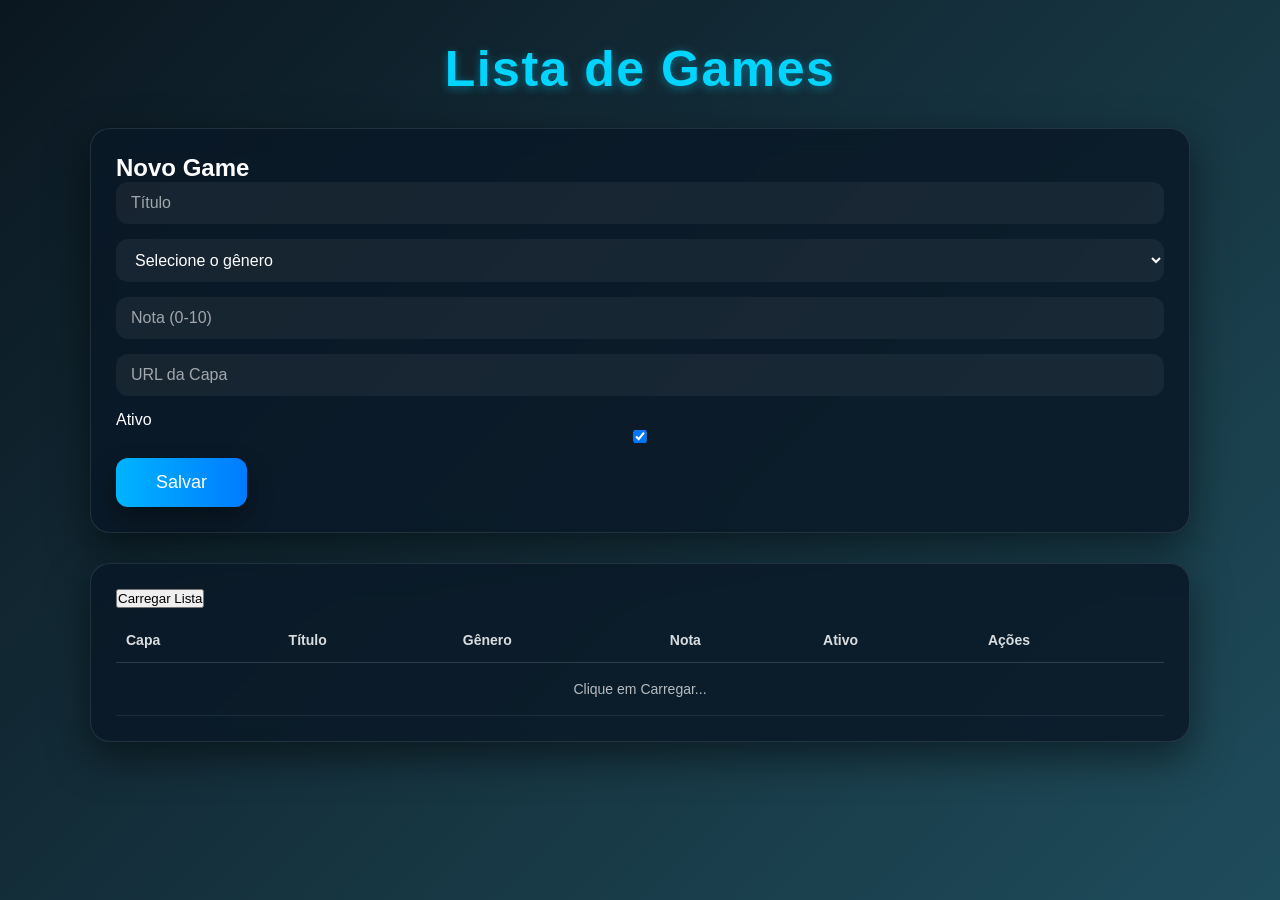
<file: docs/index.html>
<!doctype html>
<html lang="pt-br">
<head>
    <meta charset="utf-8" />
    <title>Games</title>
    <link rel="stylesheet" href="style.css">
</head>
<body>

<div class="container">

    <h1>Lista de Games</h1>

    <!-- FORMULÁRIO -->
    <div class="card">
        <h2>Novo Game</h2>

        <form id="gameForm">
            <input type="text" id="title" placeholder="Título" required>

            <!-- Select para gênero -->
            <select id="genre" required>
                <option value="">Selecione o gênero</option>
                <option value="SIMULACAO">Simulação</option>
                <option value="FPS">FPS</option>
                <option value="TERROR">Terror</option>
                <option value="CORRIDA">Corrida</option>
                <option value="AVENTURA">Aventura</option>
                <option value="LUTA">Luta</option>
                <option value="ESTRATEGIA">Estratégia</option>
                <option value="ACAO">Ação</option>
                <option value="ESPORTES">Esportes</option>
                <option value="RPG">RPG</option>
                <option value="Outros">Outros</option>
            </select>

            <input type="number" id="rating" placeholder="Nota (0-10)" step="0.1" min="0" max="10">
            <input type="text" id="imageUrl" placeholder="URL da Capa">
            <label>
                Ativo
                <input type="checkbox" id="active" checked>
            </label>

            <button type="submit">Salvar</button>
        </form>
    </div>

    <!-- LISTA -->
    <div class="card">
        <button onclick="carregar()">Carregar Lista</button>

        <table>
            <thead>
            <tr>
                <th>Capa</th>
                <th>Título</th>
                <th>Gênero</th>
                <th>Nota</th>
                <th>Ativo</th>
                <th>Ações</th>
            </tr>
            </thead>
            <tbody id="tbody">
            <tr><td colspan="6" class="muted">Clique em Carregar...</td></tr>
            </tbody>
        </table>
    </div>

</div>

<script>
    const PLACEHOLDER_IMAGE = 'https://placehold.co/80x100/png';


    async function carregar() {
        const tbody = document.getElementById("tbody");
        tbody.innerHTML = `<tr><td colspan="6">Carregando...</td></tr>`;

        try {
            const resp = await fetch("http://localhost:8080/games");
            if (!resp.ok) throw new Error("Erro HTTP: " + resp.status);

            const dados = await resp.json();

            if (!dados.length) {
                tbody.innerHTML = `<tr><td colspan="6">Nenhum game cadastrado.</td></tr>`;
                return;
            }

            tbody.innerHTML = dados.map(g => {
                const imgSrc = g.imageUrl && g.imageUrl.trim() !== ''
                    ? g.imageUrl
                    : PLACEHOLDER_IMAGE;

                return `
            <tr>
                <td>
                    <img
                        src="${imgSrc}"
                        width="80"
                        height="100"
                        onerror="this.onerror=null; this.src='${PLACEHOLDER_IMAGE}';">
                </td>
                <td>${g.title || ''}</td>
                <td>${g.genre || ''}</td>
                <td>${g.rating ?? '-'}</td>
                <td>${g.active ? '✅' : '❌'}</td>
                <td>
                    <button onclick="removerGame(${g.id})">Excluir</button>
                </td>
            </tr>
            `;
            }).join("");

        } catch (e) {
            tbody.innerHTML = `<tr><td colspan="6">Erro: ${e.message}</td></tr>`;
        }
    }

    // ================= SALVAR =================
    document.getElementById("gameForm").addEventListener("submit", async function(e) {
        e.preventDefault();

        let ratingValue = parseFloat(document.getElementById("rating").value);
        if (Number.isNaN(ratingValue)) ratingValue = 0;

        ratingValue = Math.max(0, Math.min(10, ratingValue));
        ratingValue = Math.round(ratingValue * 10) / 10;

        let imageUrl = document.getElementById("imageUrl").value.trim();

        // valida URL simples
        if (!imageUrl.startsWith("http://") && !imageUrl.startsWith("https://")) {
            imageUrl = PLACEHOLDER_IMAGE;
        }

        const game = {
            title: document.getElementById("title").value,
            genre: document.getElementById("genre").value,
            rating: ratingValue,
            imageUrl: imageUrl,
            active: document.getElementById("active").checked
        };

        try {
            const resp = await fetch("http://localhost:8080/games", {
                method: "POST",
                headers: { "Content-Type": "application/json" },
                body: JSON.stringify(game)
            });

            if (!resp.ok) {
                const erro = await resp.text();
                throw new Error(erro);
            }

            alert("Game cadastrado com sucesso!");
            this.reset();
            carregar();

        } catch (err) {
            alert("Erro ao cadastrar: " + err.message);
        }
    });

    // ================= REMOVER =================
    async function removerGame(id) {
        if (!confirm("Confirma a exclusão deste jogo?")) return;

        try {
            const resp = await fetch(`http://localhost:8080/games/${id}`, {
                method: "DELETE"
            });

            if (!resp.ok) {
                const erro = await resp.text();
                throw new Error(erro);
            }

            alert("Game removido com sucesso!");
            carregar();

        } catch (err) {
            alert("Erro ao remover: " + err.message);
        }
    }

</script>

</body>
</html>
</file>
<file: docs/style.css>
/* RESET E BASE */
* {
    margin: 0;
    padding: 0;
    box-sizing: border-box;
    font-family: 'Segoe UI', Arial, Helvetica, sans-serif;
}

body {
    min-height: 100vh;
    background: linear-gradient(135deg, #0b1720, #1f4c5b);
    color: #fff;
    display: flex;
    justify-content: center;
    align-items: flex-start;
    padding: 40px 15px;
}

/* CONTAINER PRINCIPAL */
.container {
    width: 100%;
    max-width: 1100px;
}

/* TÍTULO */
h1 {
    text-align: center;
    font-size: 50px;
    margin-bottom: 30px;
    letter-spacing: 1.5px;
    color: #00d4ff;
    text-shadow: 0 2px 10px rgba(0, 212, 255, 0.4);
}

/* CARTÕES (FORMULÁRIO E TABELA) */
.card {
    background: rgba(10, 24, 38, 0.85);
    border: 1px solid rgba(255,255,255,0.1);
    border-radius: 20px;
    padding: 25px;
    margin-bottom: 30px;
    box-shadow: 0 15px 40px rgba(0,0,0,0.5);
    backdrop-filter: blur(12px);
    transition: transform 0.3s ease;
}

.card:hover {
    transform: translateY(-5px);
}

/* FORMULÁRIO */
/* FORMULÁRIO - INPUTS E SELECTS */
form#gameForm input,
form#gameForm select {
    width: 100%;
    padding: 12px 15px;
    margin-bottom: 15px;
    border-radius: 12px;
    border: none;
    outline: none;
    font-size: 16px;
    background: rgba(255,255,255,0.05); /* fundo transparente escuro */
    color: #fff; /* texto branco */
    transition: all 0.2s ease;
}

/* placeholder */
form#gameForm input::placeholder {
    color: rgba(255,255,255,0.6);
}

/* focus */
form#gameForm input:focus,
form#gameForm select:focus {
    background: rgba(255,255,255,0.1);
}

/* OPCOES DO SELECT */
form#gameForm select option {
    background-color: #0a1826; /* fundo escuro das opções */
    color: #fff; /* texto branco */
}

/* BOTÃO SALVAR */
button[type="submit"],
.btn {
    background: linear-gradient(90deg, #00b4ff, #007bff);
    border: none;
    color: white;
    padding: 14px 40px;
    border-radius: 12px;
    font-size: 18px;
    cursor: pointer;
    box-shadow: 0 12px 25px rgba(0,0,0,.35);
    transition: transform .2s ease, opacity .2s ease;
}

button[type="submit"]:hover,
.btn:hover {
    transform: translateY(-3px);
    opacity: 0.95;
}

/* TABELA */
table {
    width: 100%;
    border-collapse: collapse;
    margin-top: 10px;
    font-size: 14px;
}

thead th {
    text-align: left;
    font-size: 14px;
    opacity: 0.85;
    padding: 14px 10px;
    border-bottom: 1px solid rgba(255,255,255,0.15);
}

tbody td {
    padding: 12px 10px;
    border-bottom: 1px solid rgba(255,255,255,0.08);
    vertical-align: middle;
    transition: background 0.2s ease;
}

tbody tr:hover {
    background: rgba(0,180,255,0.1);
    cursor: pointer;
}

/* CAPAS */
td img.cover {
    display: block;
    max-width: 60px;
    max-height: 84px;
    width: auto;
    height: auto;
    border-radius: 10px;
    border: 1px solid rgba(255,255,255,0.15);
    margin: 0 auto;
    object-fit: cover;
    box-shadow: 0 4px 12px rgba(0,0,0,0.4);
}

/* BADGES DE GÊNERO */
.badge {
    display: inline-block;
    padding: 5px 12px;
    border-radius: 999px;
    background: rgba(0,212,255,0.15);
    border: 1px solid rgba(0,212,255,0.35);
    font-size: 12px;
    font-weight: 600;
    text-transform: uppercase;
    letter-spacing: 0.5px;
}

/* NOTAS */
.rating {
    display: inline-block;
    padding: 6px 12px;
    border-radius: 12px;
    background: rgba(255, 215, 0, 0.15);
    border: 1px solid rgba(255, 215, 0, 0.25);
    font-weight: 600;
    text-align: center;
}

/* STATUS ATIVO/INATIVO */
td span.active-status {
    font-size: 18px;
    display: inline-block;
    width: 20px;
    text-align: center;
}

/* MENSAGENS MUTED/ERRO */
.muted {
    opacity: 0.7;
    padding: 18px 10px;
    text-align: center;
}

.error {
    color: #ff6b6b;
    padding: 18px 10px;
    text-align: center;
    font-weight: bold;
}

/* RESPONSIVO */
@media(max-width: 900px) {
    h1 {
        font-size: 40px;
    }

    td img.cover {
        max-width: 50px;
        max-height: 70px;
    }

    form#gameForm input,
    form#gameForm select {
        font-size: 14px;
    }

    button[type="submit"] {
        font-size: 16px;
        padding: 12px 25px;
    }
}
</file>
<file: src/main/resources/static/style.css>
/* RESET E BASE */
* {
    margin: 0;
    padding: 0;
    box-sizing: border-box;
    font-family: 'Segoe UI', Arial, Helvetica, sans-serif;
}

body {
    min-height: 100vh;
    background: linear-gradient(135deg, #0b1720, #1f4c5b);
    color: #fff;
    display: flex;
    justify-content: center;
    align-items: flex-start;
    padding: 40px 15px;
}

/* CONTAINER PRINCIPAL */
.container {
    width: 100%;
    max-width: 1100px;
}

/* TÍTULO */
h1 {
    text-align: center;
    font-size: 50px;
    margin-bottom: 30px;
    letter-spacing: 1.5px;
    color: #00d4ff;
    text-shadow: 0 2px 10px rgba(0, 212, 255, 0.4);
}

/* CARTÕES (FORMULÁRIO E TABELA) */
.card {
    background: rgba(10, 24, 38, 0.85);
    border: 1px solid rgba(255,255,255,0.1);
    border-radius: 20px;
    padding: 25px;
    margin-bottom: 30px;
    box-shadow: 0 15px 40px rgba(0,0,0,0.5);
    backdrop-filter: blur(12px);
    transition: transform 0.3s ease;
}

.card:hover {
    transform: translateY(-5px);
}

/* FORMULÁRIO */
/* FORMULÁRIO - INPUTS E SELECTS */
form#gameForm input,
form#gameForm select {
    width: 100%;
    padding: 12px 15px;
    margin-bottom: 15px;
    border-radius: 12px;
    border: none;
    outline: none;
    font-size: 16px;
    background: rgba(255,255,255,0.05); /* fundo transparente escuro */
    color: #fff; /* texto branco */
    transition: all 0.2s ease;
}

/* placeholder */
form#gameForm input::placeholder {
    color: rgba(255,255,255,0.6);
}

/* focus */
form#gameForm input:focus,
form#gameForm select:focus {
    background: rgba(255,255,255,0.1);
}

/* OPCOES DO SELECT */
form#gameForm select option {
    background-color: #0a1826; /* fundo escuro das opções */
    color: #fff; /* texto branco */
}

/* BOTÃO SALVAR */
button[type="submit"],
.btn {
    background: linear-gradient(90deg, #00b4ff, #007bff);
    border: none;
    color: white;
    padding: 14px 40px;
    border-radius: 12px;
    font-size: 18px;
    cursor: pointer;
    box-shadow: 0 12px 25px rgba(0,0,0,.35);
    transition: transform .2s ease, opacity .2s ease;
}

button[type="submit"]:hover,
.btn:hover {
    transform: translateY(-3px);
    opacity: 0.95;
}

/* TABELA */
table {
    width: 100%;
    border-collapse: collapse;
    margin-top: 10px;
    font-size: 14px;
}

thead th {
    text-align: left;
    font-size: 14px;
    opacity: 0.85;
    padding: 14px 10px;
    border-bottom: 1px solid rgba(255,255,255,0.15);
}

tbody td {
    padding: 12px 10px;
    border-bottom: 1px solid rgba(255,255,255,0.08);
    vertical-align: middle;
    transition: background 0.2s ease;
}

tbody tr:hover {
    background: rgba(0,180,255,0.1);
    cursor: pointer;
}

/* CAPAS */
td img.cover {
    display: block;
    max-width: 60px;
    max-height: 84px;
    width: auto;
    height: auto;
    border-radius: 10px;
    border: 1px solid rgba(255,255,255,0.15);
    margin: 0 auto;
    object-fit: cover;
    box-shadow: 0 4px 12px rgba(0,0,0,0.4);
}

/* BADGES DE GÊNERO */
.badge {
    display: inline-block;
    padding: 5px 12px;
    border-radius: 999px;
    background: rgba(0,212,255,0.15);
    border: 1px solid rgba(0,212,255,0.35);
    font-size: 12px;
    font-weight: 600;
    text-transform: uppercase;
    letter-spacing: 0.5px;
}

/* NOTAS */
.rating {
    display: inline-block;
    padding: 6px 12px;
    border-radius: 12px;
    background: rgba(255, 215, 0, 0.15);
    border: 1px solid rgba(255, 215, 0, 0.25);
    font-weight: 600;
    text-align: center;
}

/* STATUS ATIVO/INATIVO */
td span.active-status {
    font-size: 18px;
    display: inline-block;
    width: 20px;
    text-align: center;
}

/* MENSAGENS MUTED/ERRO */
.muted {
    opacity: 0.7;
    padding: 18px 10px;
    text-align: center;
}

.error {
    color: #ff6b6b;
    padding: 18px 10px;
    text-align: center;
    font-weight: bold;
}

/* RESPONSIVO */
@media(max-width: 900px) {
    h1 {
        font-size: 40px;
    }

    td img.cover {
        max-width: 50px;
        max-height: 70px;
    }

    form#gameForm input,
    form#gameForm select {
        font-size: 14px;
    }

    button[type="submit"] {
        font-size: 16px;
        padding: 12px 25px;
    }
}
</file>
